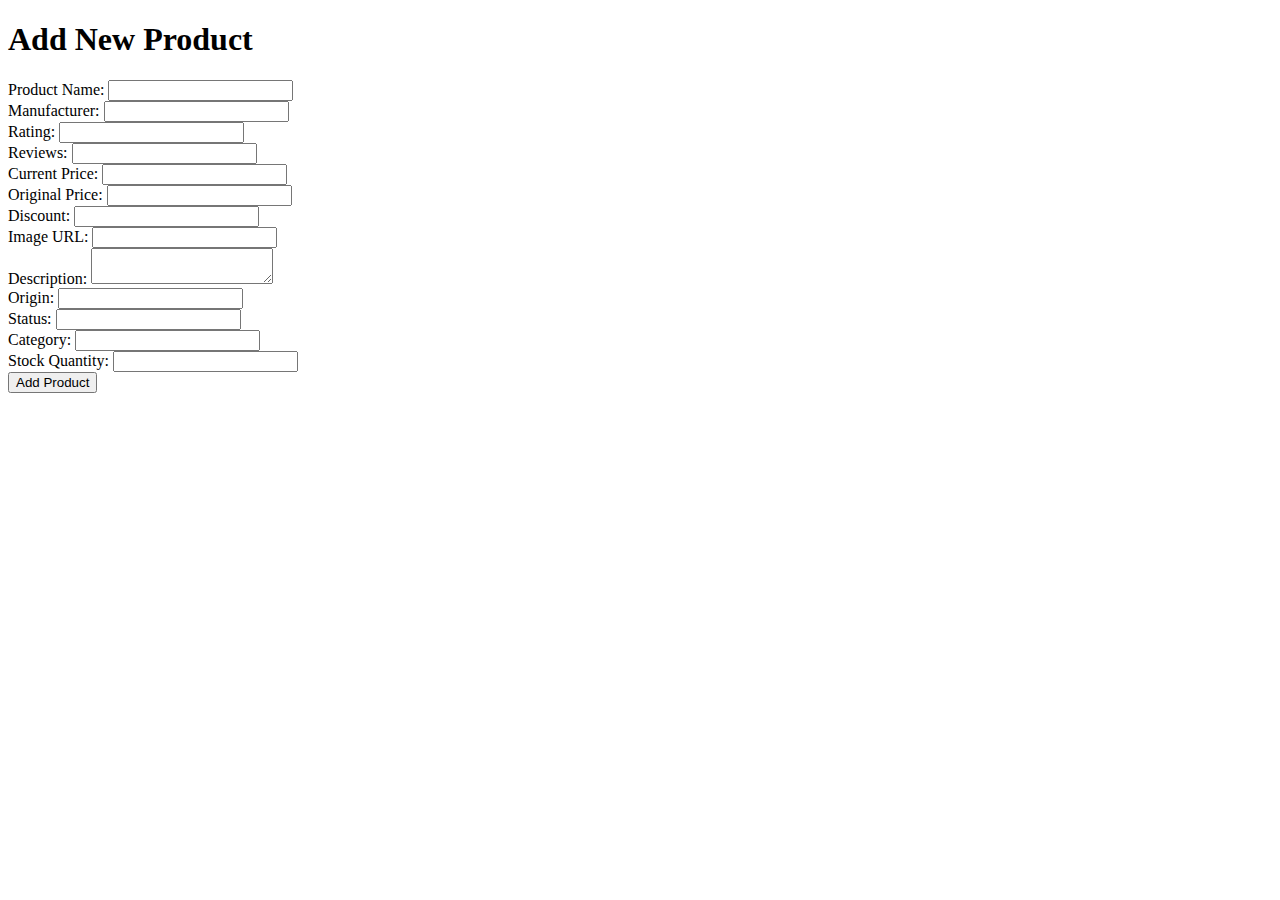
<file: templates/add_product.html>
<!DOCTYPE html>
<html lang="en">
  <head>
    <meta charset="UTF-8" />
    <meta name="viewport" content="width=device-width, initial-scale=1.0" />
    <title>Add Product</title>
  </head>
  <body>
    <h1>Add New Product</h1>
    <form method="POST" action="/add_product">
      <label for="name">Product Name:</label>
      <input type="text" name="name" id="name" required /><br />

      <label for="manufacturer">Manufacturer:</label>
      <input type="text" name="manufacturer" id="manufacturer" /><br />

      <label for="rating">Rating:</label>
      <input type="number" name="rating" id="rating" step="0.1" /><br />

      <label for="reviews">Reviews:</label>
      <input type="number" name="reviews" id="reviews" /><br />

      <label for="current_price">Current Price:</label>
      <input
        type="number"
        name="current_price"
        id="current_price"
        step="0.01"
        required
      /><br />

      <label for="original_price">Original Price:</label>
      <input
        type="number"
        name="original_price"
        id="original_price"
        step="0.01"
      /><br />

      <label for="discount">Discount:</label>
      <input type="text" name="discount" id="discount" /><br />

      <label for="image">Image URL:</label>
      <input type="text" name="image" id="image" /><br />

      <label for="description">Description:</label>
      <textarea name="description" id="description"></textarea><br />

      <label for="origin">Origin:</label>
      <input type="text" name="origin" id="origin" /><br />

      <label for="status">Status:</label>
      <input type="text" name="status" id="status" /><br />

      <label for="category">Category:</label>
      <input type="text" name="category" id="category" required /><br />

      <label for="stock">Stock Quantity:</label>
      <input type="number" name="stock" id="stock" required /><br />

      <button type="submit">Add Product</button>
    </form>
  </body>
</html>
</file>
